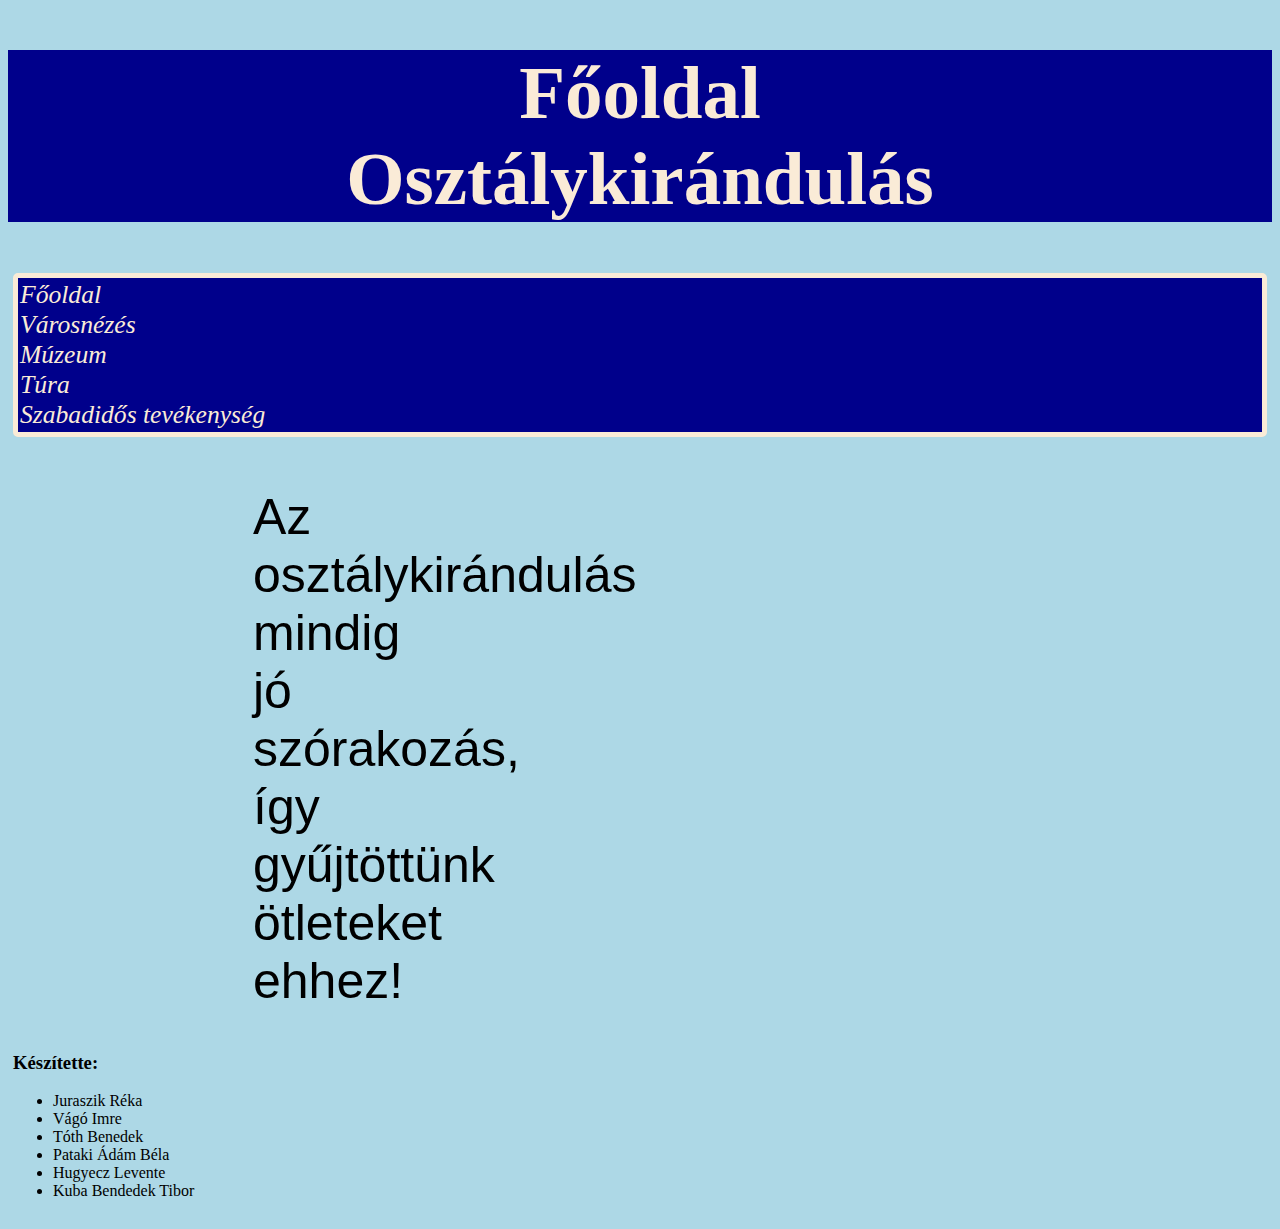
<file: index.html>
<!DOCTYPE html>
<html lang="hu">
<head>
    <meta charset="UTF-8">
    <meta http-equiv="X-UA-Compatible" content="IE=edge">
    <meta name="viewport" content="width=device-width, initial-scale=1.0">
    <meta name="authors" content="">
    <link rel="stylesheet" href="style.css">
    <title>Osztálykirándulás ötletek</title>
</head>
<body>
    <header id=top>
        <h1 class="cim">Főoldal<br>Osztálykirándulás</h1>
        <div class="menu">
            <nav>
                <ul>
                    <li><a href="index.html" class="oldal">Főoldal</a></li>
                    <li><a href="varos.html" class="oldal">Városnézés</a></li>
                    <li><a href="muzeum.html" class="oldal">Múzeum</a></li>
                    <li><a href="termeszet.html" class="oldal">Túra</a></li>
                    <li><a href="szabadido.html" class="oldal">Szabadidős tevékenység</a></li>
                    <!--<li><a href="#top" class="oldal">Vissza a tetejére</a></li> ide se nagyon -->
                </ul>
            </nav>
        </div>
    </header>
    <div class="container">
        <div class="content">
            <h2>Az osztálykirándulás mindig jó szórakozás, így gyűjtöttünk ötleteket ehhez!</h2>
            <h3>Készítette:</h3>
            <ul>
                <li>Juraszik Réka</li>
                <li>Vágó Imre</li>
                <li>Tóth Benedek</li>
                <li>Pataki Ádám Béla</li>
                <li>Hugyecz Levente</li>
                <li>Kuba Bendedek Tibor</li>
            </ul>
        </div>
    </div>
</body>
</html>
</file>
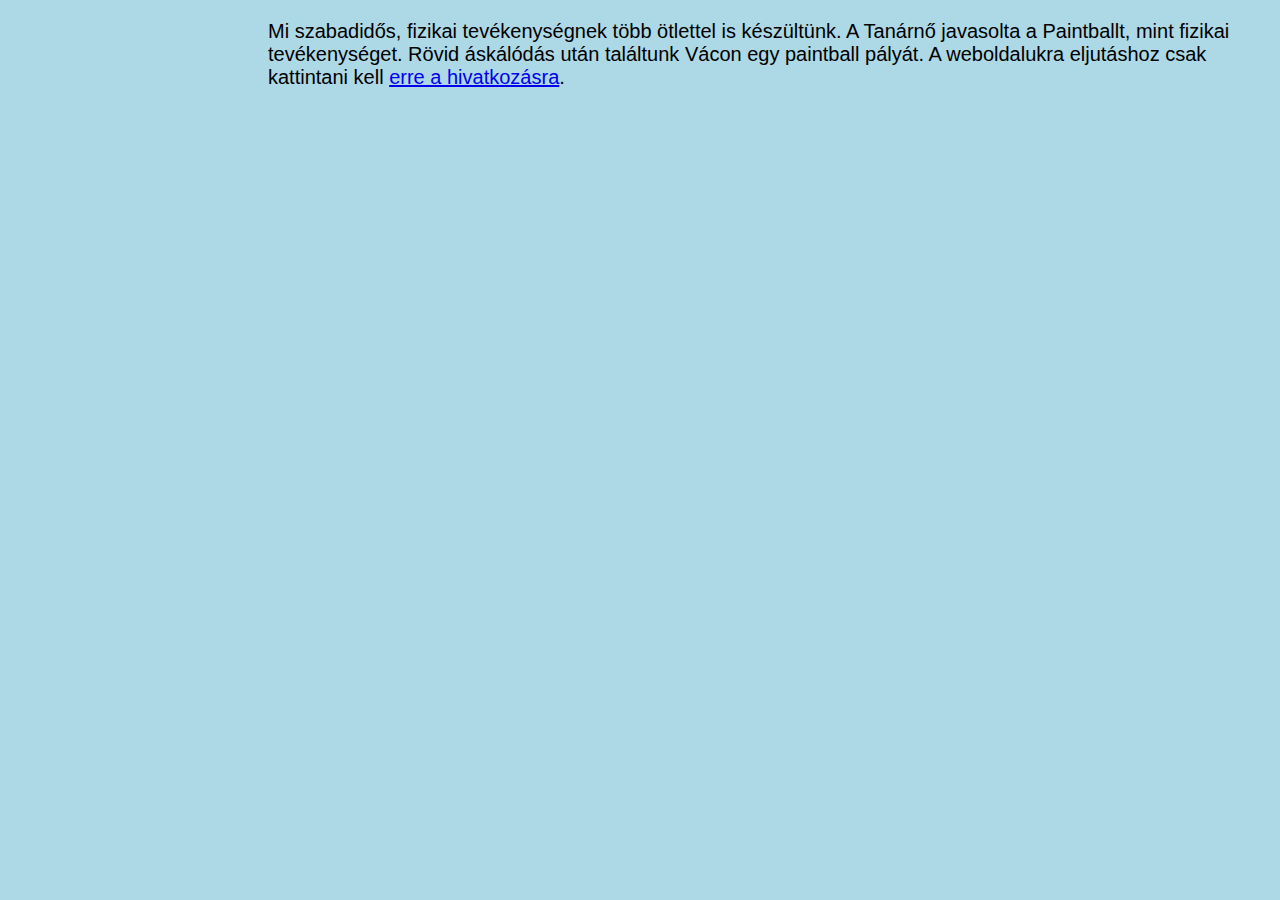
<file: szabadido.html>
<!DOCTYPE html>
<html lang="hu">
<head>
    <meta charset="UTF-8">
    <meta http-equiv="X-UA-Compatible" content="IE=edge">
    <meta name="viewport" content="width=device-width, initial-scale=1.0">
    <meta name="authors" content="">
    <link rel="stylesheet" href="style.css">
    <title>Szabadidős ötletek</title>
</head>
<body>
    <p>
        Mi szabadidős, fizikai tevékenységnek több ötlettel is készültünk.
        A Tanárnő javasolta a Paintballt, mint fizikai tevékenységet.
        Rövid áskálódás után találtunk Vácon egy paintball pályát.
        A weboldalukra eljutáshoz csak kattintani kell <a href="https://vacpaintball.hu/paintball/" target="_blank">erre a hivatkozásra</a>.<br>
    </p>
    <p>

    </p>
</body>
</html>
</file>
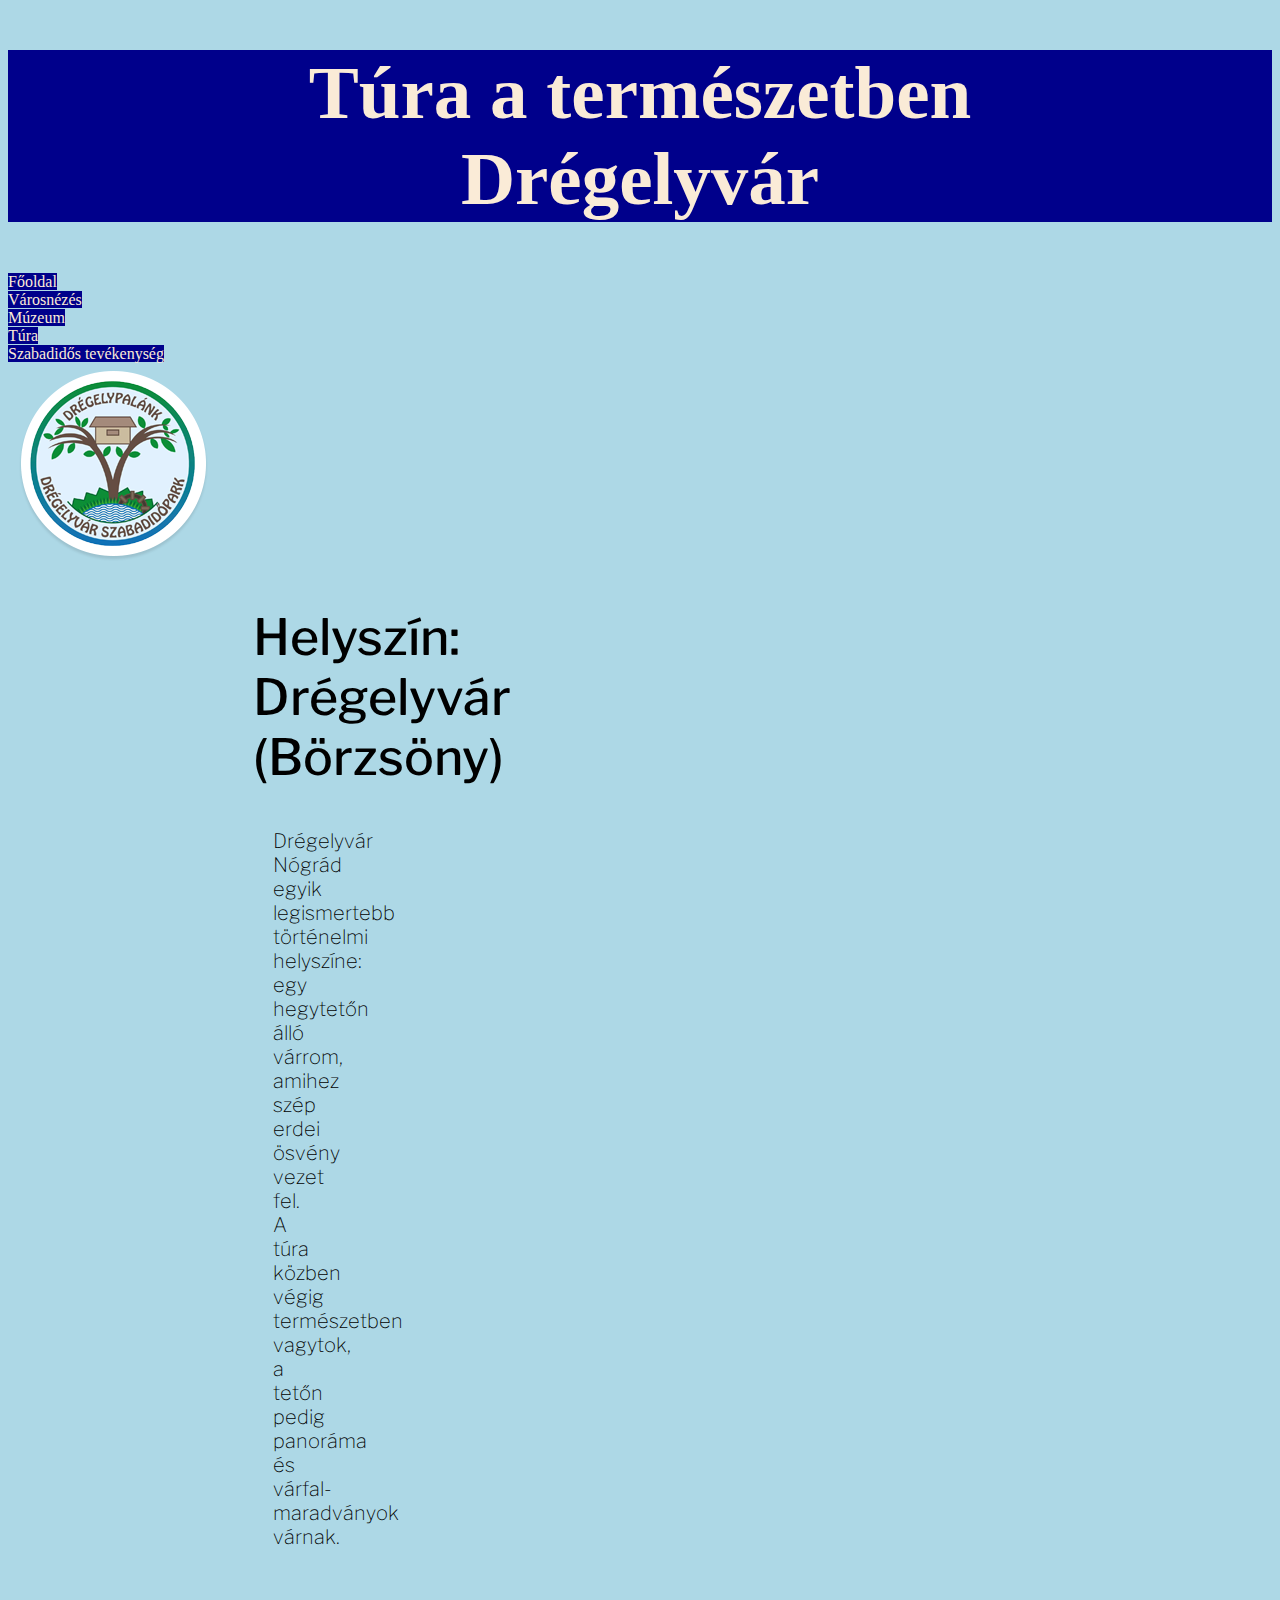
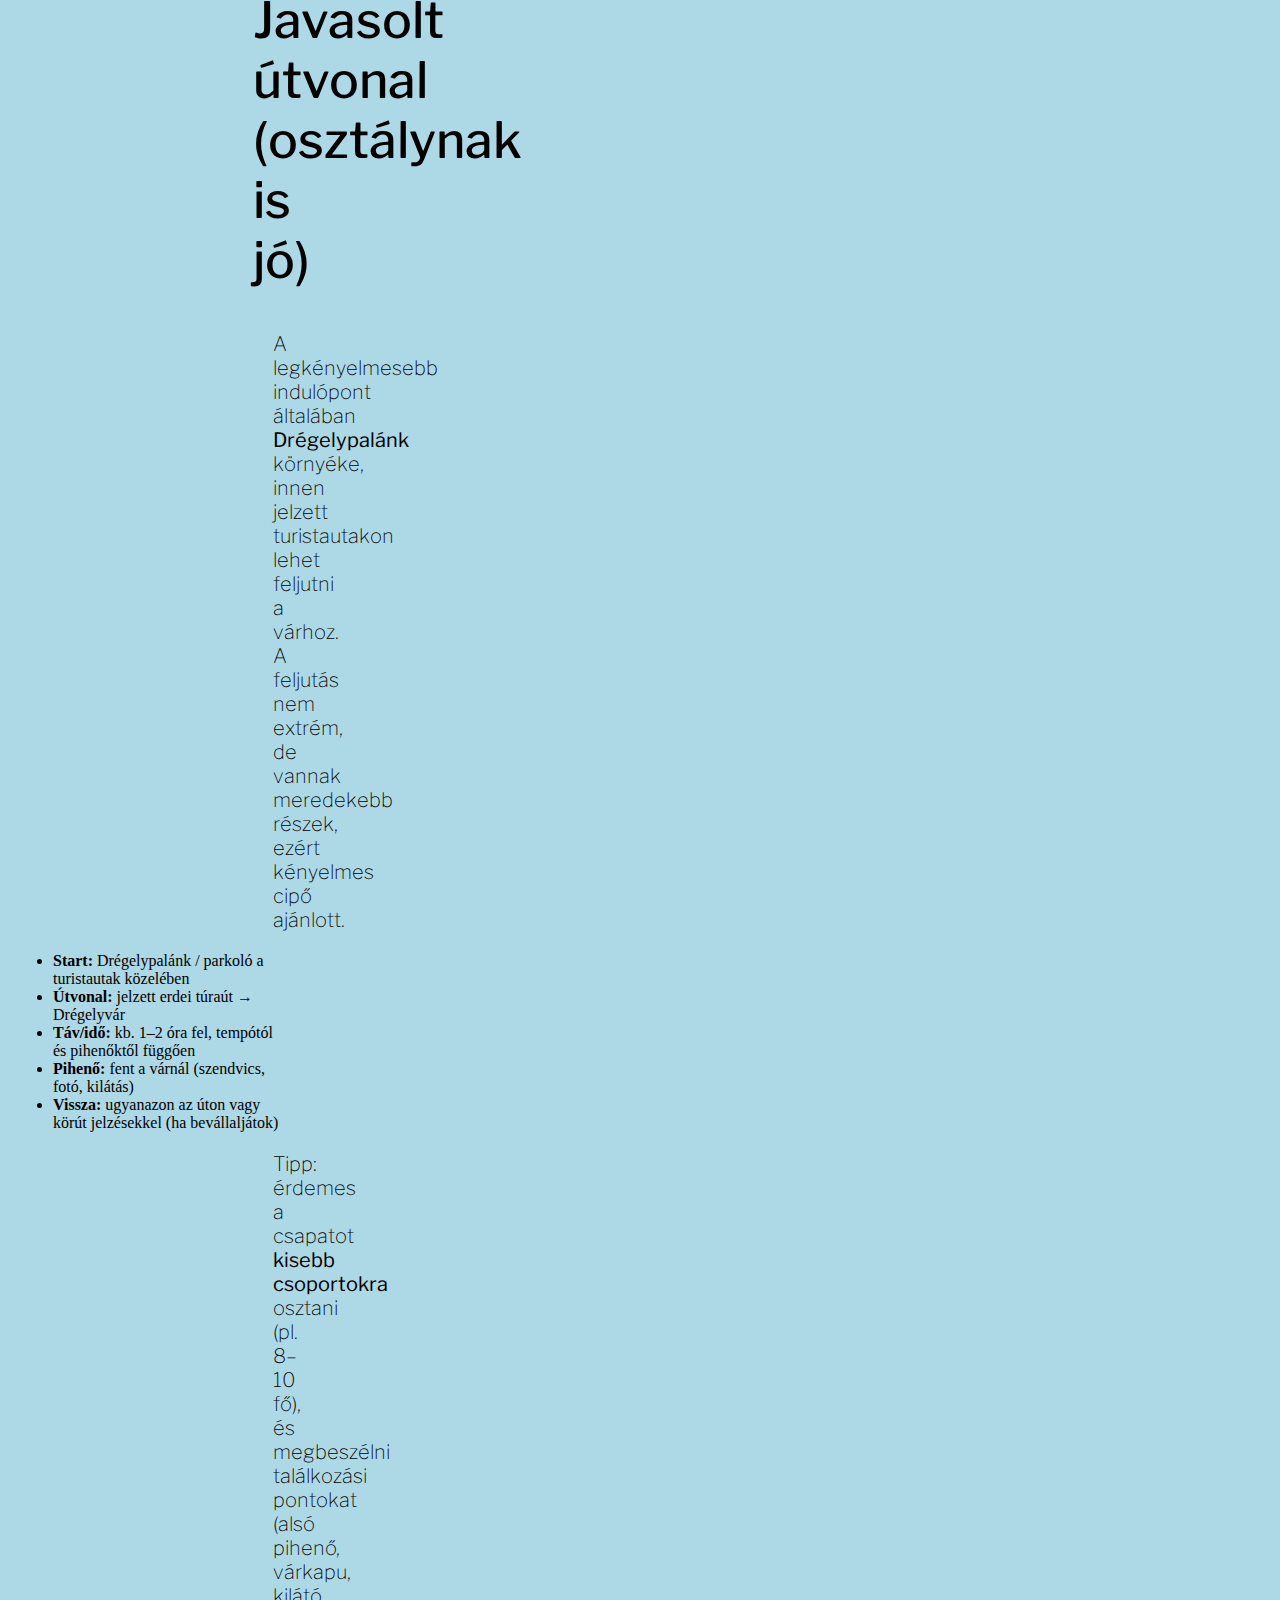
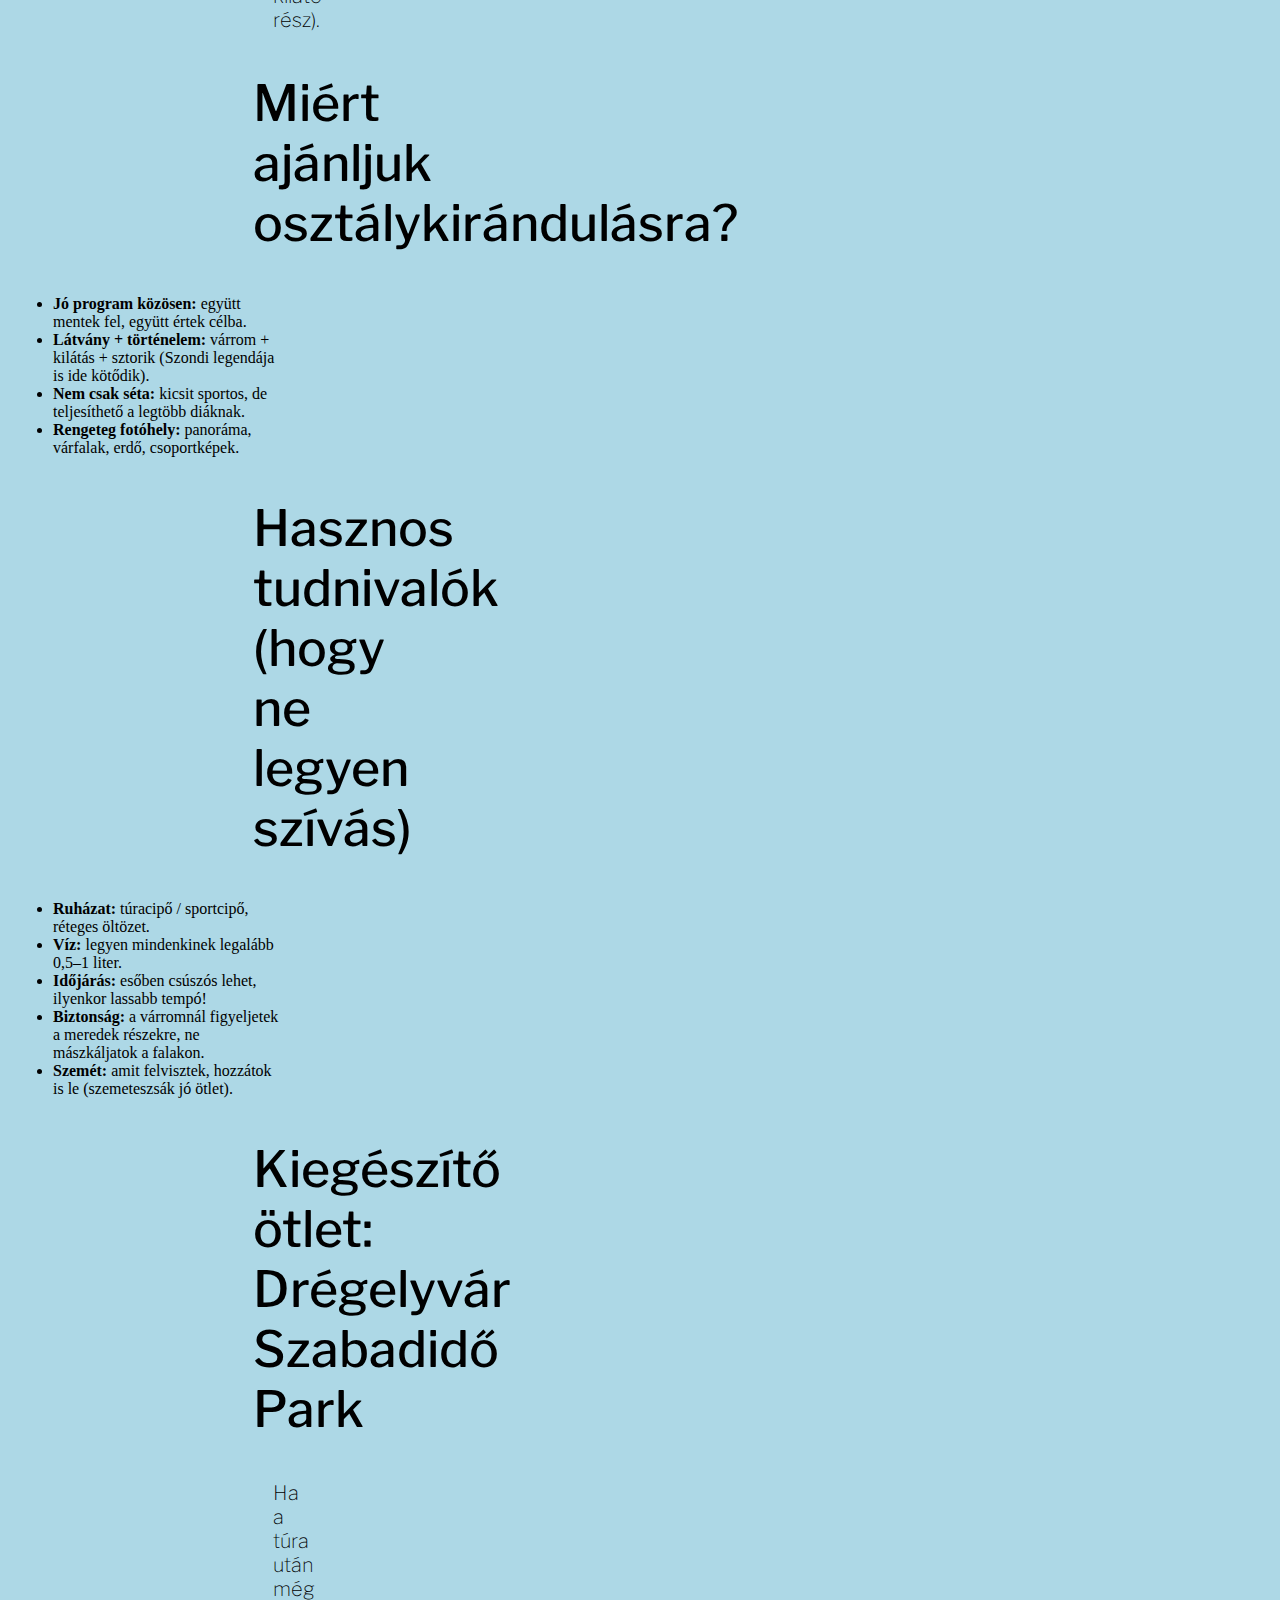
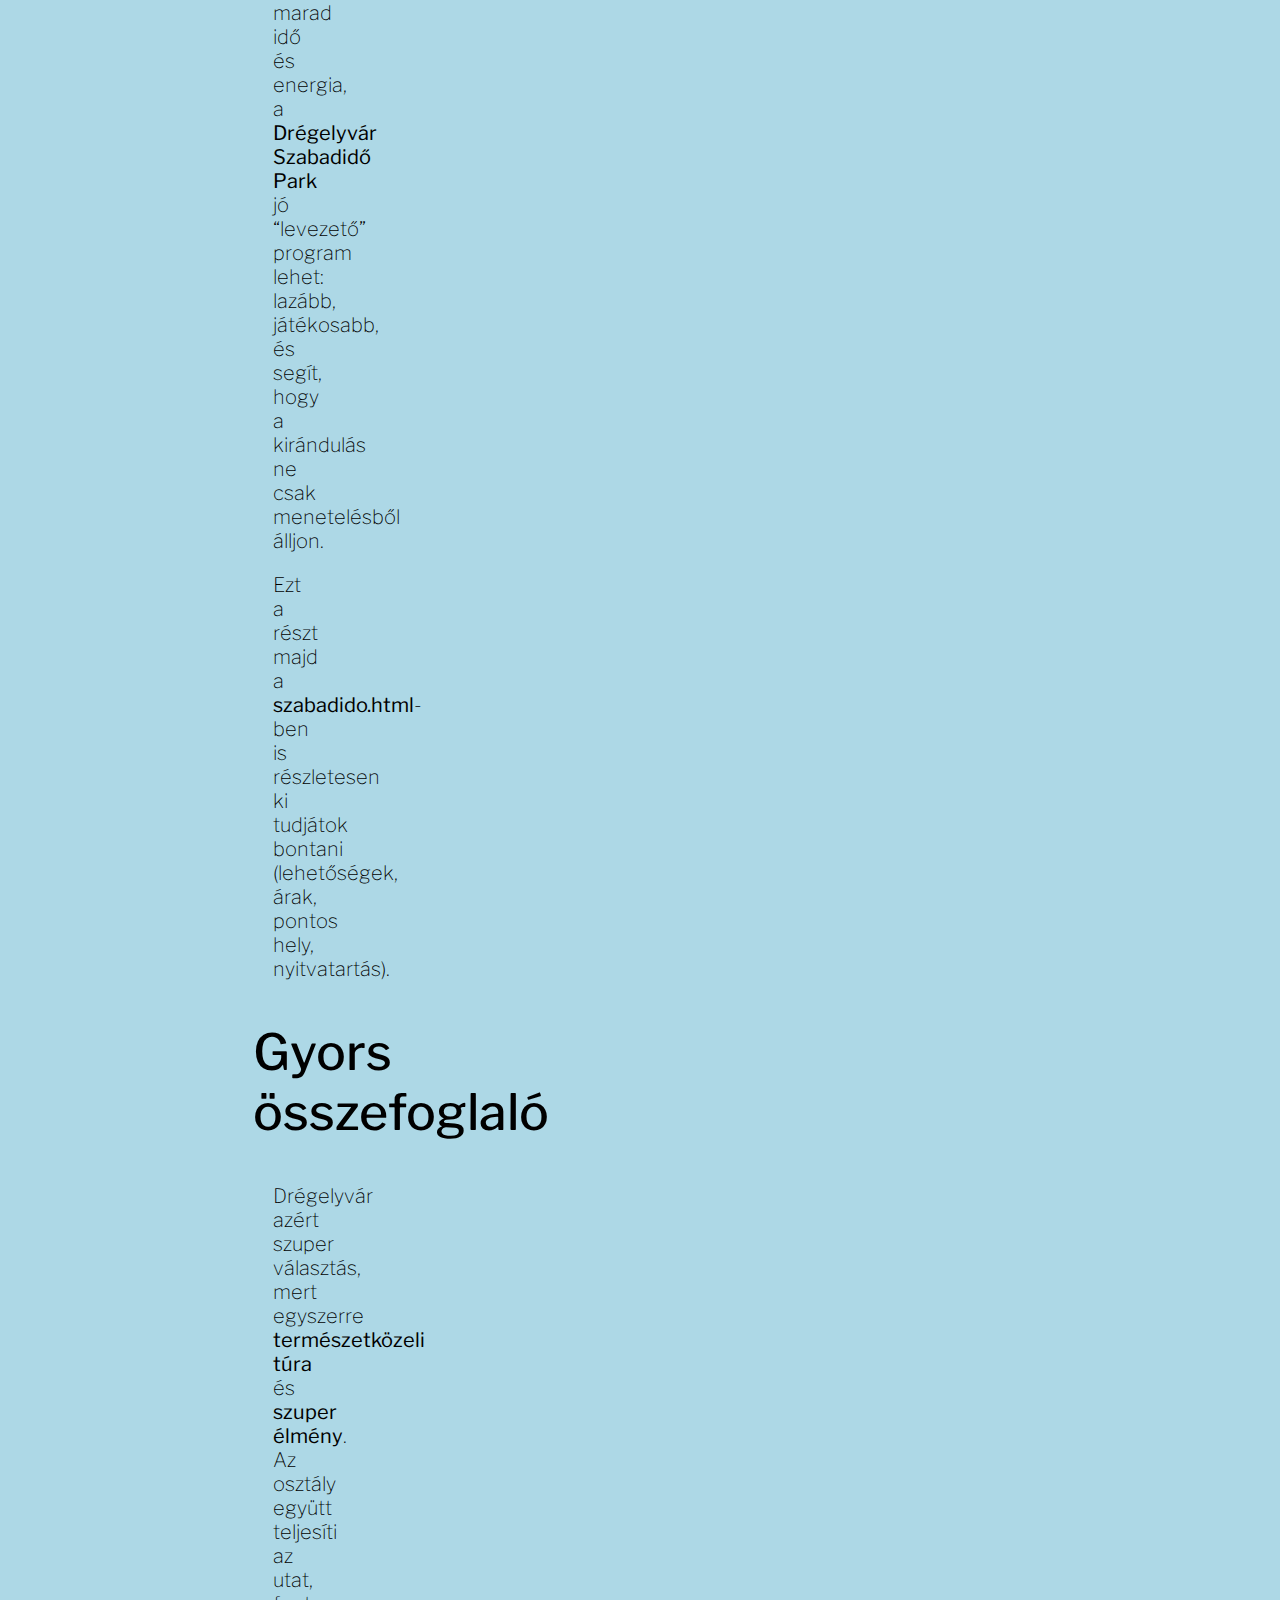
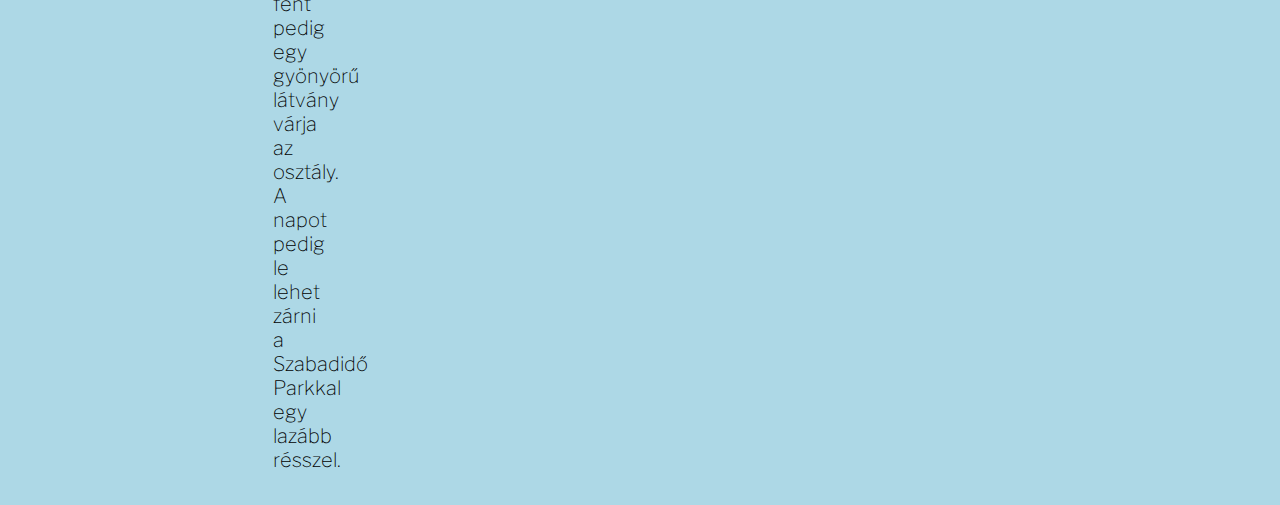
<file: termeszet.html>
<!DOCTYPE html>
<html lang="hu">
<head>
    <meta charset="UTF-8">
    <meta http-equiv="X-UA-Compatible" content="IE=edge">
    <meta name="viewport" content="width=device-width, initial-scale=1.0">
    <meta name="authors" content="">
    <link rel="stylesheet" href="style.css">
    <!--Google fonts-->
    <link rel="preconnect" href="https://fonts.googleapis.com">
    <link rel="preconnect" href="https://fonts.gstatic.com" crossorigin>
    <link href="https://fonts.googleapis.com/css2?family=Libre+Franklin:ital,wght@0,100..900;1,100..900&display=swap" rel="stylesheet">
    <title>Túra – Drégelyvár</title>
</head>
<body>
    <header id="top">
        <h1 class="cim">Túra a természetben<br>Drégelyvár</h1>
            <nav>
                <ul>
                    <li><a href="index.html" class="oldal">Főoldal</a></li>
                    <li><a href="varos.html" class="oldal">Városnézés</a></li>
                    <li><a href="muzeum.html" class="oldal">Múzeum</a></li>
                    <li><a href="termeszet.html" class="oldal">Túra</a></li>
                    <li><a href="szabadido.html" class="oldal">Szabadidős tevékenység</a></li>
                </ul>
            </nav>
    </header>
    <div class="container">
        <div class="content">
            <img src="2.png">
            <h2>Helyszín: Drégelyvár (Börzsöny)</h2>
            <p>
                Drégelyvár Nógrád egyik legismertebb történelmi helyszíne: egy hegytetőn álló várrom,
                amihez szép erdei ösvény vezet fel. A túra közben végig természetben vagytok,
                a tetőn pedig panoráma és várfal-maradványok várnak.
            </p>
            
            <h2>Javasolt útvonal (osztálynak is jó)</h2>
            <p>
                A legkényelmesebb indulópont általában <strong>Drégelypalánk</strong> környéke, innen
                jelzett turistautakon lehet feljutni a várhoz. A feljutás nem extrém, de vannak meredekebb
                részek, ezért kényelmes cipő ajánlott.
            </p>

            <ul>
                <li><strong>Start:</strong> Drégelypalánk / parkoló a turistautak közelében</li>
                <li><strong>Útvonal:</strong> jelzett erdei túraút → Drégelyvár</li>
                <li><strong>Táv/idő:</strong> kb. 1–2 óra fel, tempótól és pihenőktől függően</li>
                <li><strong>Pihenő:</strong> fent a várnál (szendvics, fotó, kilátás)</li>
                <li><strong>Vissza:</strong> ugyanazon az úton vagy körút jelzésekkel (ha bevállaljátok)</li>
            </ul>

            <p>
                Tipp: érdemes a csapatot <strong>kisebb csoportokra</strong> osztani (pl. 8–10 fő),
                és megbeszélni találkozási pontokat (alsó pihenő, várkapu, kilátó rész).
            </p>



            <h2>Miért ajánljuk osztálykirándulásra?</h2>
            <ul>
                <li><strong>Jó program közösen:</strong> együtt mentek fel, együtt értek célba.</li>
                <li><strong>Látvány + történelem:</strong> várrom + kilátás + sztorik (Szondi legendája is ide kötődik).</li>
                <li><strong>Nem csak séta:</strong> kicsit sportos, de teljesíthető a legtöbb diáknak.</li>
                <li><strong>Rengeteg fotóhely:</strong> panoráma, várfalak, erdő, csoportképek.</li>
            </ul>



            <h2>Hasznos tudnivalók (hogy ne legyen szívás)</h2>
            <ul>
                <li><strong>Ruházat:</strong> túracipő / sportcipő, réteges öltözet.</li>
                <li><strong>Víz:</strong> legyen mindenkinek legalább 0,5–1 liter.</li>
                <li><strong>Időjárás:</strong> esőben csúszós lehet, ilyenkor lassabb tempó!</li>
                <li><strong>Biztonság:</strong> a várromnál figyeljetek a meredek részekre, ne mászkáljatok a falakon.</li>
                <li><strong>Szemét:</strong> amit felvisztek, hozzátok is le (szemeteszsák jó ötlet).</li>
            </ul>



            <h2>Kiegészítő ötlet: Drégelyvár Szabadidő Park</h2>
            <p>
                Ha a túra után még marad idő és energia, a <strong>Drégelyvár Szabadidő Park</strong>
                jó “levezető” program lehet: lazább, játékosabb, és segít, hogy a kirándulás ne csak
                menetelésből álljon.
            </p>

            <p>
                Ezt a részt majd a <strong>szabadido.html</strong>-ben is részletesen ki tudjátok bontani
                (lehetőségek, árak, pontos hely, nyitvatartás).
            </p>


            <h2>Gyors összefoglaló</h2>
            <p>
                Drégelyvár azért szuper választás, mert egyszerre <strong>természetközeli túra</strong> és
                <strong>szuper élmény</strong>. Az osztály együtt teljesíti az utat, fent pedig egy gyönyörű látvány várja az osztály. A napot pedig le lehet zárni a Szabadidő Parkkal egy lazább résszel.
            </p>

            
    </div>

</body>
</html>
</file>
<file: style.css>
html{
    font-weight: 400;
    font-style: normal;
    font-stretch: normal;
    background-color: lightblue;
}
.cim{
    font-size: 75px;
    font-weight: bold;
    text-align: center;
    background-color: darkblue;
    color: antiquewhite;
}
.container{
    display: grid;
    grid-template-columns: minmax(220px, 280px) minmax(0, 1fr);
    align-items: start;
    gap: 10px;
}
.menu{
    border: 5px solid antiquewhite;  
    color: antiquewhite;
    border-radius: 5px;
    background-color: darkblue;
    box-sizing: border-box;
    text-align: left;
    position: sticky;
    top: 1rem;
    max-height: calc(100vh - 2rem);
    overflow: auto;
    font-family: "Poltawski Nowy", serif;
    font-weight: 400;
    font-style: italic;
    font-size: clamp(1rem, 2vw, 1.9rem);
    margin: 5px;
    padding: 2px;
}
nav > p{
    text-align: center;
}
nav > ul{
    padding: 0px;
    margin: 0px;
    width: inherit;
    list-style-type: none;
}
/*linkek szerkeszutése*/
a.oldal:link{
    color: antiquewhite;
    background-color: darkblue;
    text-decoration: none;    
}
a.oldal:visited{
    color: antiquewhite;
    background-color: darkblue;
    text-decoration: none;   
}
a.oldal:hover{
    color: darkblue;
    background-color: antiquewhite;
    text-decoration: none;    
}
a.oldal:active{
    color: antiquewhite;
    background-color: rgb(220, 110, 0);
    text-decoration: none;   
}
a.oldal:focus{
    color: antiquewhite;
    background-color: rgb(220, 110, 0);
    text-decoration: none;   
}

.content{
    margin: 5px;

}
.libre-franklin- {
    font-family: "Libre Franklin", sans-serif;
    font-optical-sizing: auto;
    font-weight: 100;
    font-style: normal;
    }
p{
    font-family: "Libre Franklin", sans-serif;
    font-optical-sizing: auto;
    font-weight: 100;
    font-style: normal;
    margin-left: 260px;
    font-size: 20px;
    text-align: left;
    }

h2{
    font-family: "Libre Franklin", sans-serif;
    font-optical-sizing: auto;
    font-weight: 500;
    font-size: 50px;
    font-style: normal;
    margin-left: 240px;
    text-align: left;
    }

@media (max-width: 900px){
    .container{
        grid-template-columns: 1fr;
    }

    .menu{
        position: static;
        top: auto;
        max-height: none;
    }

    .cim{
        font-size: clamp(2rem, 7vw, 4.6875rem);
    }
}
</file>
